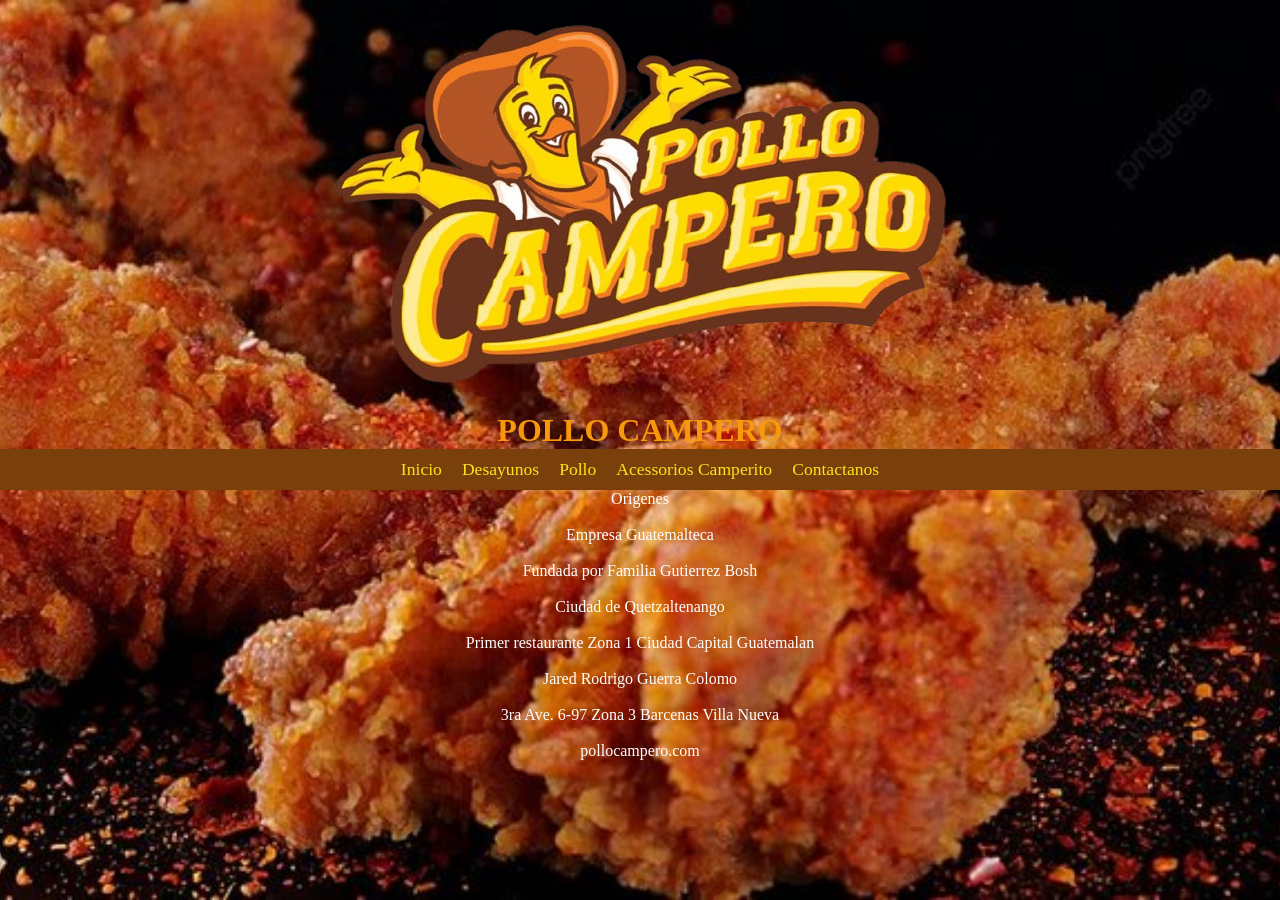
<file: index.html>
<!DOCTYPE html>
<html lang="en">
<head>
    <link rel="stylesheet" href="CSS/style.css">
    <meta charset="UTF-8">
    <meta name="viewport" content="width=device-width, initial-scale=1.0">
    <title>POLLO CAMPERO</title>
</head>
<body>
    <header>
        <center>
             <div class="titulo">
                <img src="img/pollo.png" >
                <h1><b>POLLO CAMPERO</b></h1>
            </div>
        </center>
        <div class="barras">
            <button onclick="abrir_cerrar_menu()" class='boton_menu' id='x'></button> 
        </div>
        
        <nav id="menu" class="desplegable">
            
            <ul>
                <li><a href="index.html">Inicio</a></li>
                <li><a href="desayunos.html">Desayunos</a></li>
                <li><a href="pollo.html">Pollo</a></li>
                <li><a href="items.html">Acessorios Camperito</a></li>
                <li><a href="contac.html">Contactanos</a></li>
                
            </ul>
        </nav>
   
        
    </header>
    <main> 
        <center> Origenes </center> <br>
        <center> Empresa Guatemalteca </center> <br>
        <center> Fundada por Familia Gutierrez Bosh </center> <br>
        <center> Ciudad de Quetzaltenango </center> <br>
        <center> Primer restaurante Zona 1 Ciudad Capital Guatemalan </center> <br>
    </main>
    <script src="java/main.js"></script>
</body>
<footer> 
    <center> Jared Rodrigo Guerra Colomo</center> <br>
    <center> 3ra Ave. 6-97 Zona 3 Barcenas Villa Nueva  </center> <br>
    <center> pollocampero.com </center> <br>
</footer>
</html>
</file>
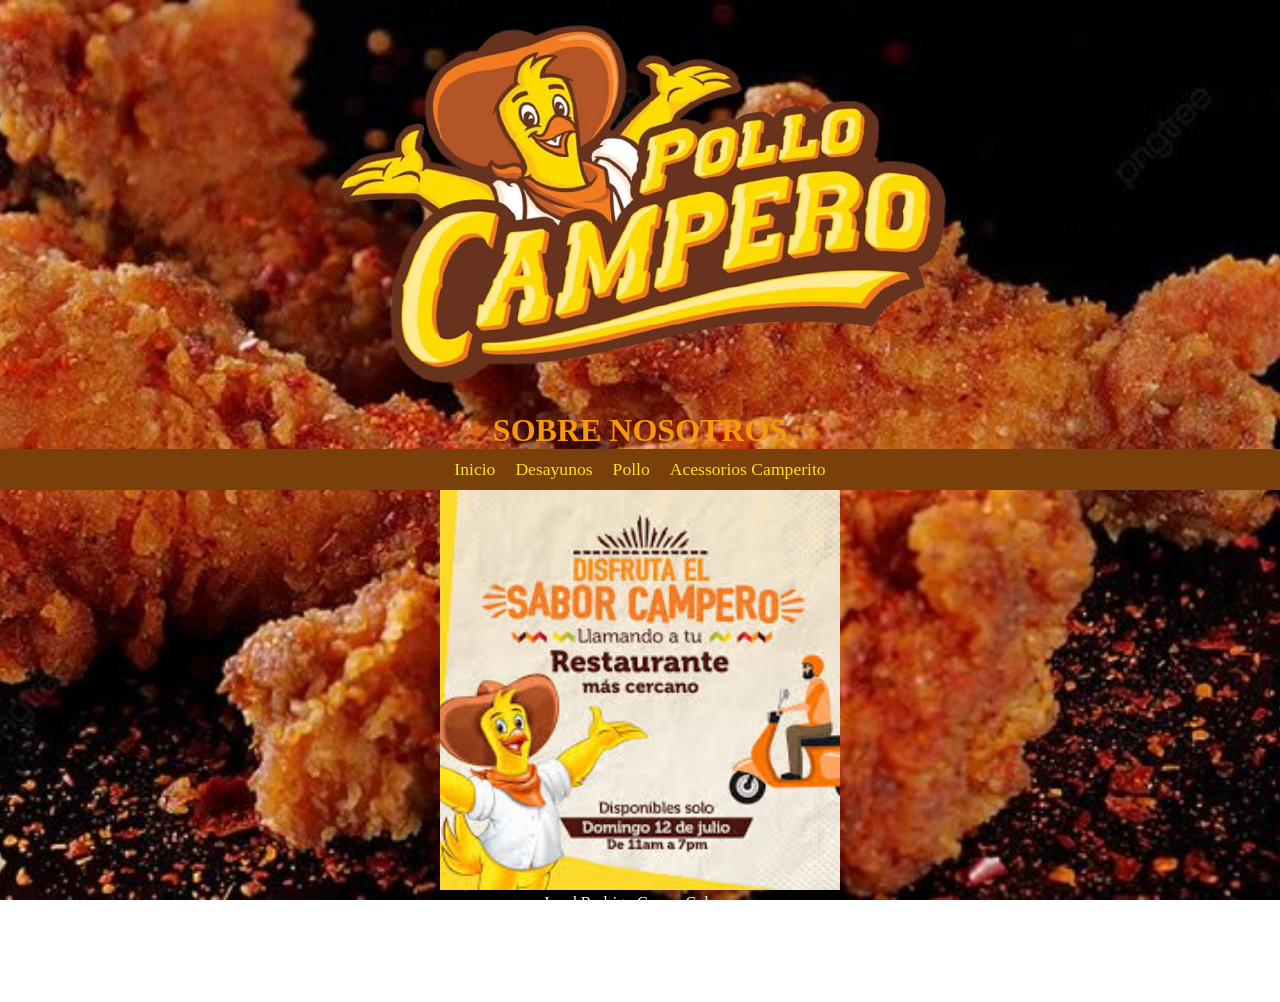
<file: contac.html>
<!DOCTYPE html>
<html lang="en">
<head>
    <link rel="stylesheet" href="CSS/style.css">
    <meta charset="UTF-8">
    <meta name="viewport" content="width=device-width, initial-scale=1.0">
    <title>POLLO CAMPERO</title>
</head>
<body>
    <header>
        <center>
             <div class="titulo">
                <img src="img/pollo.png" >
                <h1><b>SOBRE NOSOTROS</b></h1>
            </div>
        </center>
        <div class="barras">
            <button onclick="abrir_cerrar_menu()" class='boton_menu' id='x'></button> 
        </div>
        
        <nav id="menu" class="desplegable">
            
            <ul>
                <li><a href="index.html">Inicio</a></li>
                <li><a href="desayunos.html">Desayunos</a></li>
                <li><a href="pollo.html">Pollo</a></li>
                <li><a href="items.html">Acessorios Camperito</a></li>
                
                
            </ul>
        </nav>
   
        
    </header>
    <main> 
        <div class="pollous"> 
            <center>
            <img src="img/pollocontac.jpg" width="400px">
            
        </div>
    </main>
    <script src="java/main.js"></script>
</body>
<footer> 
    <center> Jared Rodrigo Guerra Colomo</center> <br>
    <center> 3ra Ave. 6-97 Zona 3 Barcenas Villa Nueva  </center> <br>
    <center> pollocampero.com </center> <br>
</footer>
</html>
</file>
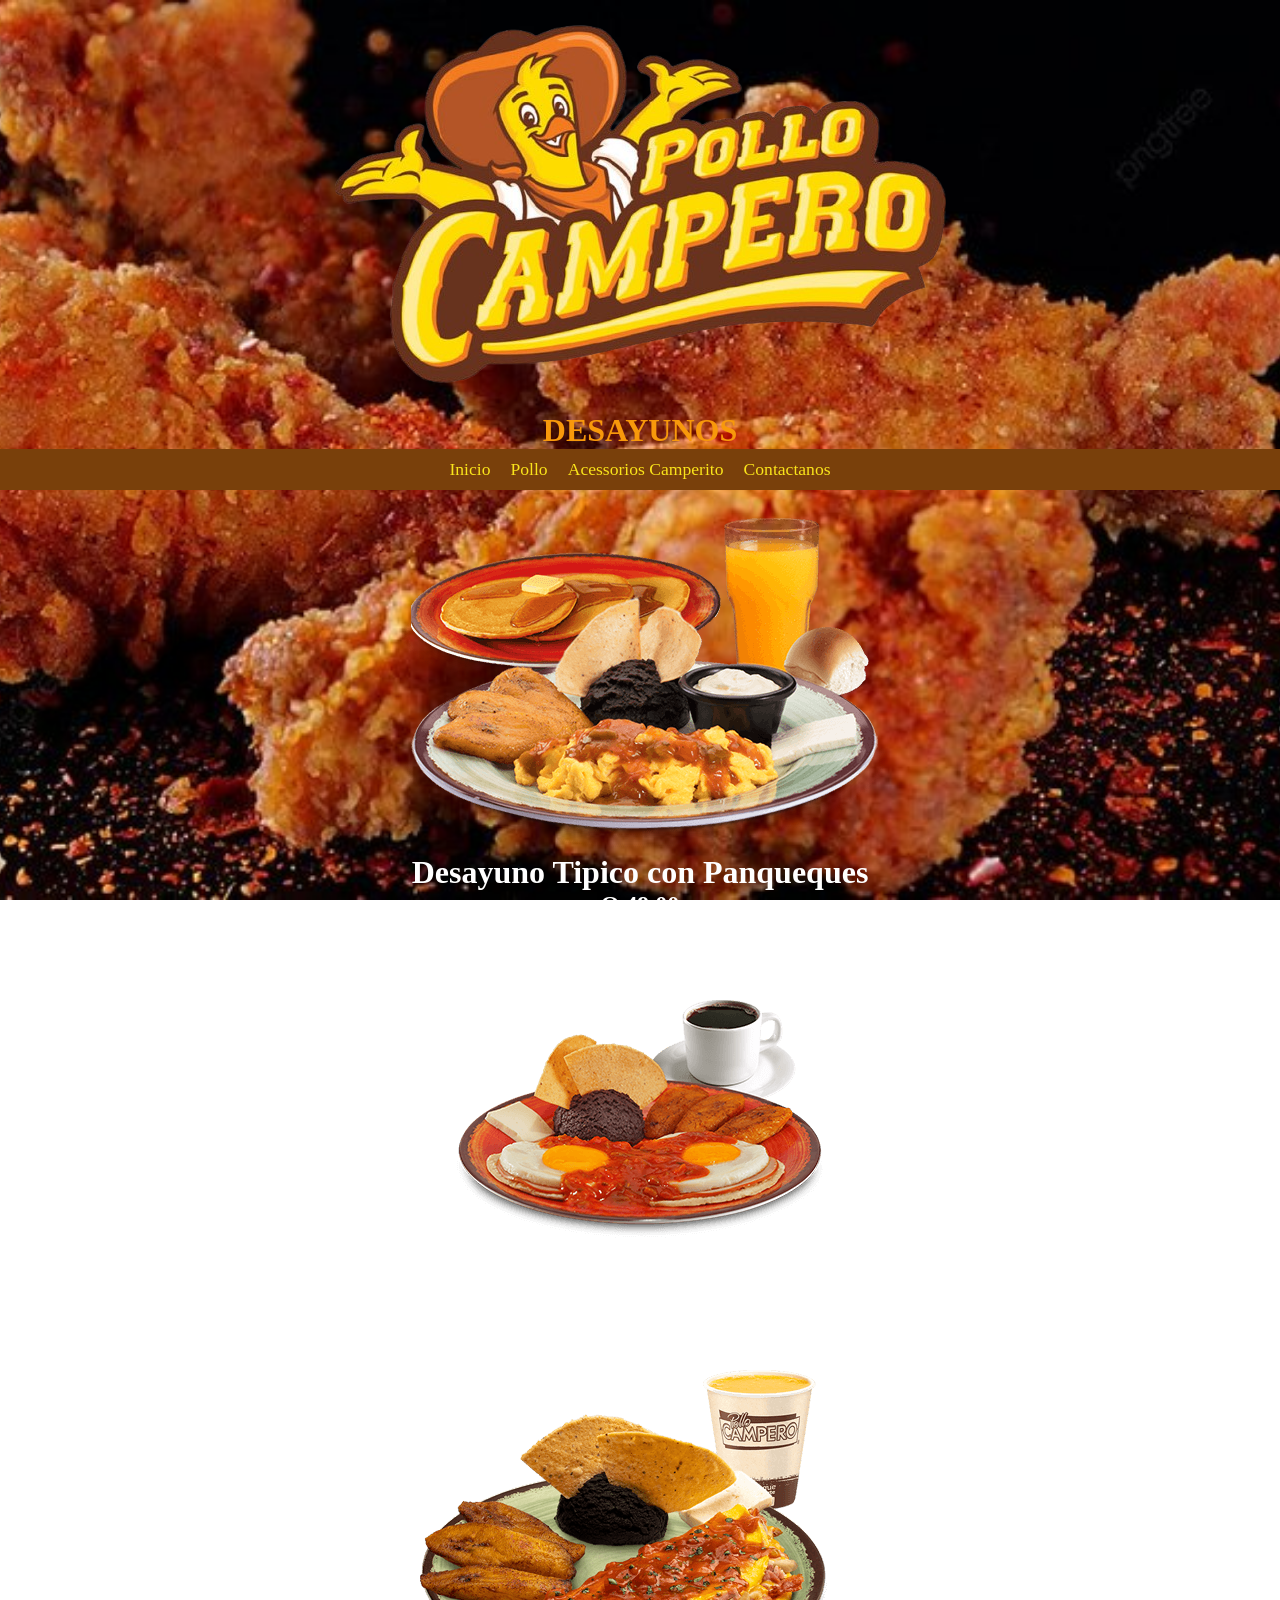
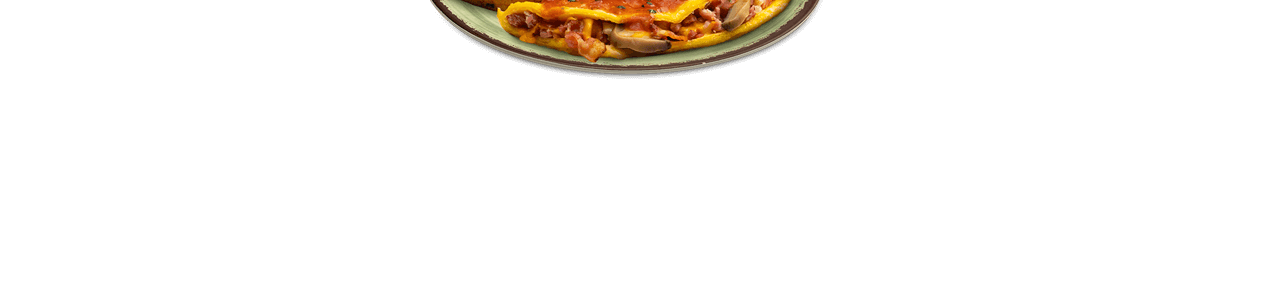
<file: desayunos.html>
<!DOCTYPE html>
<html lang="en">
<head>
    <link rel="stylesheet" href="CSS/style.css">
    <meta charset="UTF-8">
    <meta name="viewport" content="width=device-width, initial-scale=1.0">
    <title>POLLO CAMPERO</title>
</head>
<body>
    <header>
        <center>
             <div class="titulo">
                <img src="img/pollo.png" >
                <h1><b>DESAYUNOS</b></h1>
            </div>
        </center>
        <div class="barras">
            <button onclick="abrir_cerrar_menu()" class='boton_menu' id='x'></button> 
        </div>
        
        <nav id="menu" class="desplegable">
            
            <ul>
                <li><a href="index.html">Inicio</a></li>
               
                <li><a href="pollo.html">Pollo</a></li>
                <li><a href="items.html">Acessorios Camperito</a></li>
                <li><a href="contac.html">Contactanos</a></li>
                
            </ul>
        </nav>
   
        
    </header>
    <main> 
        <div class="desayuno1"> 
            <center>
            <img src="img/desayuno1.png">
            <h1> Desayuno Tipico con Panqueques</h1>
            <h2> Q.49.00</h2>
            </center>
        </div>
        <div class="desayuno2"> 
            <center>
            <img src="img/desayuno2.png">
            <h1> Huevos Rancheros</h1>
            <h2> Q.42.00</h2>
            </center>
        </div>
        <div class="desayuno3"> 
            <center>
            <img src="img/desayuno3.png">
            <h1> Omelette Tipico</h1>
            <h2> Q.52.00</h2>
            </center>
        </div>
    </main>
    <script src="java/main.js"></script>
</body>

<footer> 
    <br>
    <center> Jared Rodrigo Guerra Colomo</center> <br>
    <center> 3ra Ave. 6-97 Zona 3 Barcenas Villa Nueva  </center> <br>
    <center> pollocampero.com </center> <br>
</footer>
</html>
</file>
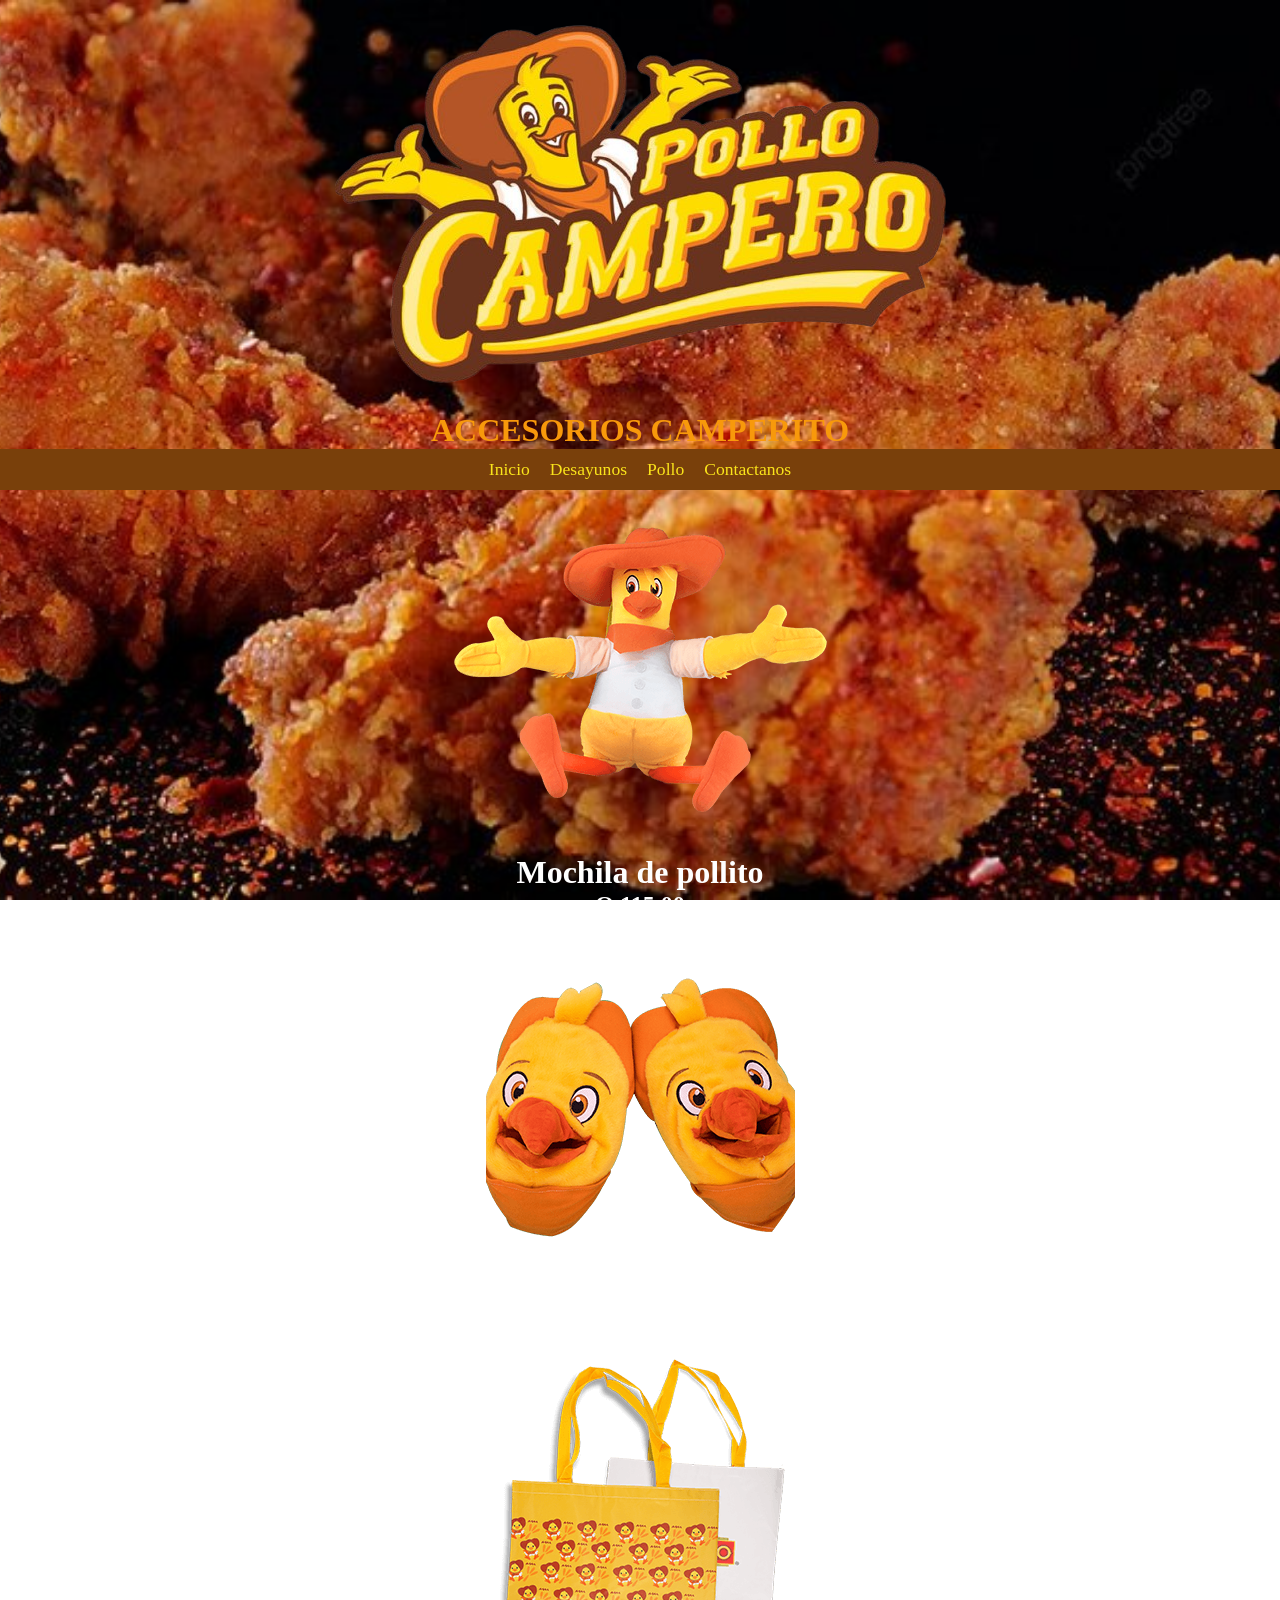
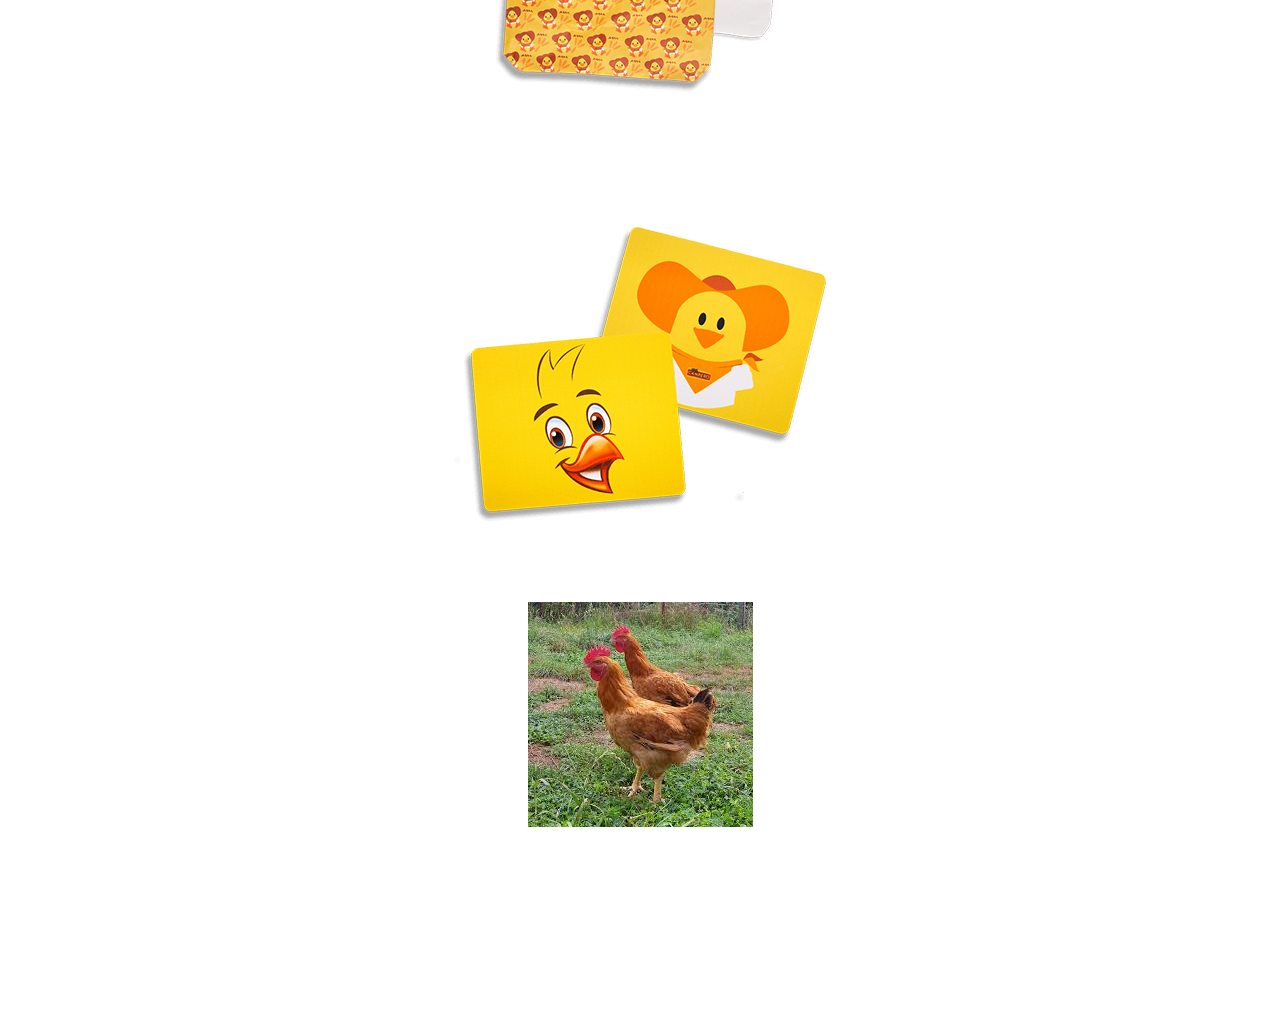
<file: items.html>
<!DOCTYPE html>
<html lang="en">
<head>
    <link rel="stylesheet" href="CSS/style.css">
    <meta charset="UTF-8">
    <meta name="viewport" content="width=device-width, initial-scale=1.0">
    <title>POLLO CAMPERO</title>
</head>
<body>
    <header>
        <center>
             <div class="titulo">
                <img src="img/pollo.png" >
                <h1><b>ACCESORIOS CAMPERITO</b></h1>
            </div>
        </center>
        <div class="barras">
            <button onclick="abrir_cerrar_menu()" class='boton_menu' id='x'></button> 
        </div>
        
        <nav id="menu" class="desplegable">
            
            <ul>
                <li><a href="index.html">Inicio</a></li>
                <li><a href="desayunos.html">Desayunos</a></li>
                <li><a href="pollo.html">Pollo</a></li>
                <li><a href="contac.html">Contactanos</a></li>
                
            </ul>
        </nav>
   
        
    </header>
    <main> 
        <div class="acces1"> 
            <center>
            <img src="img/acc1.png">
            <h1> Mochila de pollito</h1>
            <h2> Q.115.00</h2>
            </center>
        </div>
        <div class="acces2"> 
            <center>
            <img src="img/acc2.png">
            <h1> Pantuflas de pollito</h1>
            <h2> Q.120.00</h2>
            </center>
        </div>
        <div class="acces3"> 
            <center>
            <img src="img/acc3.png">
            <h1> Bolsa Pollito</h1>
            <h2> Q.50.00</h2>
            </center>
        </div>
        <div class="acces4"> 
            <center>
            <img src="img/acc4.png">
            <h1> MousePad Pollito</h1>
            <h2> Q.25.00</h2>
            </center>
        </div>
        <div class="acces5"> 
            <center>
            <img src="img/acc5.jpg">
            <h1> Gallina Campero</h1>
            <h2> Q.85.00</h2>
            </center>
        </div>
        <br>
    </main>
    <script src="java/main.js"></script>
</body>
<footer> 
    <center> Jared Rodrigo Guerra Colomo</center> <br>
    <center> 3ra Ave. 6-97 Zona 3 Barcenas Villa Nueva  </center> <br>
    <center> pollocampero.com </center> <br>
</footer>
</html>
</file>
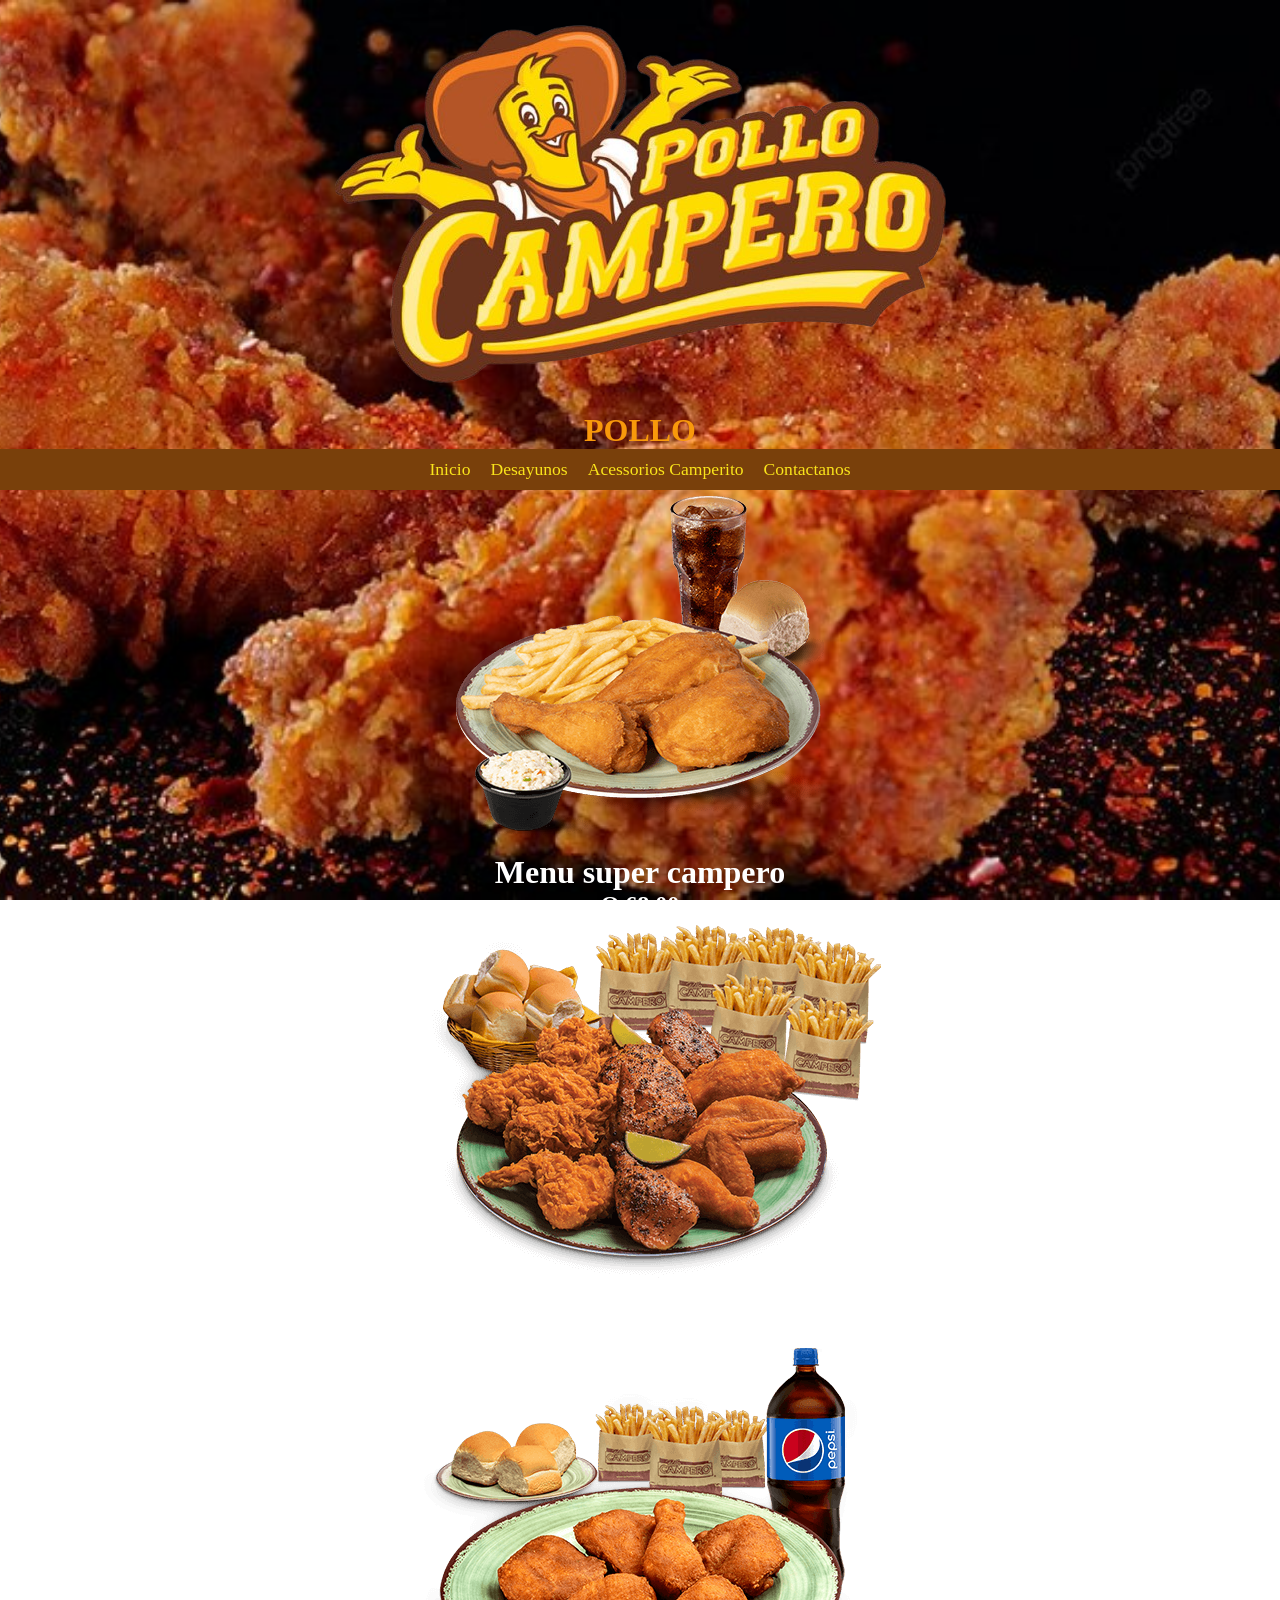
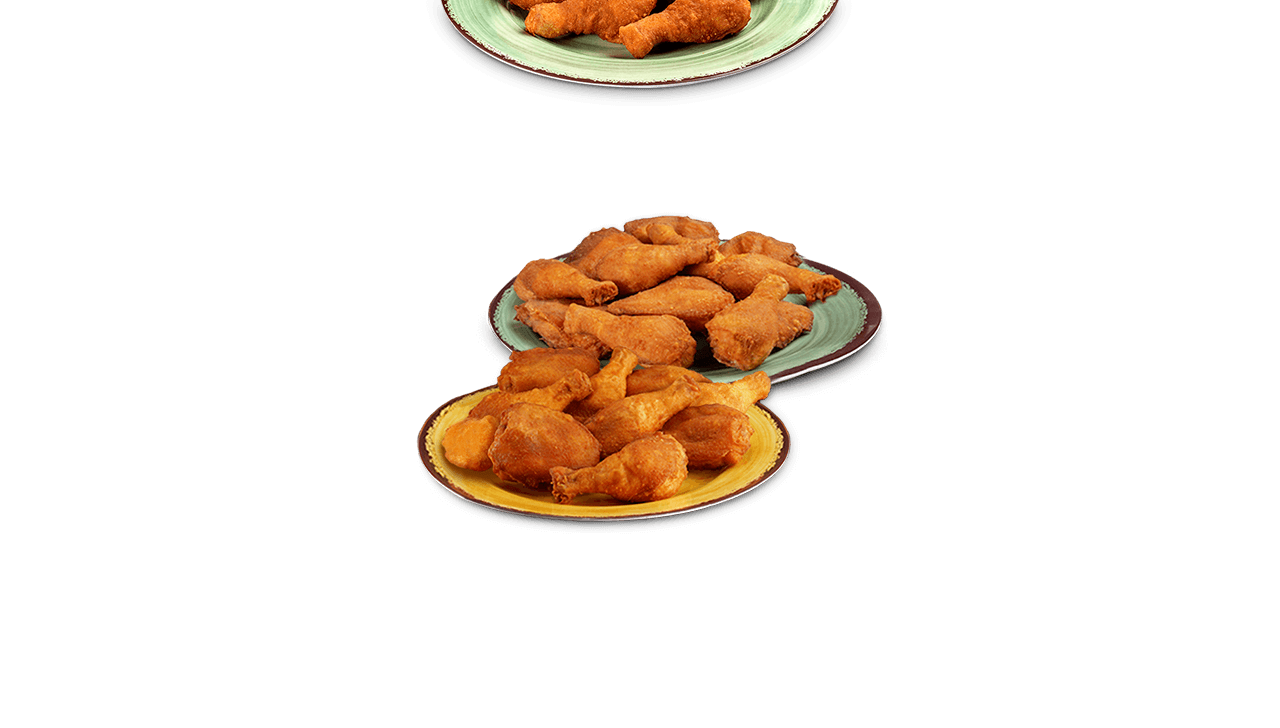
<file: pollo.html>
<!DOCTYPE html>
<html lang="en">
<head>
    <link rel="stylesheet" href="CSS/style.css">
    <meta charset="UTF-8">
    <meta name="viewport" content="width=device-width, initial-scale=1.0">
    <title>POLLO CAMPERO</title>
</head>
<body>
    <header>
        <center>
             <div class="titulo">
                <img src="img/pollo.png" >
                <h1><b>POLLO</b></h1>
            </div>
        </center>
        <div class="barras">
            <button onclick="abrir_cerrar_menu()" class='boton_menu' id='x'></button> 
        </div>
        
        <nav id="menu" class="desplegable">
            
            <ul>
                <li><a href="index.html">Inicio</a></li>
                <li><a href="desayunos.html">Desayunos</a></li>
              
                <li><a href="items.html">Acessorios Camperito</a></li>
                <li><a href="contac.html">Contactanos</a></li>
                
            </ul>
        </nav>
   
        
    </header>
    <main> 
        <div class="menucam1"> 
            <center>
            <img src="img/menu1.png">
            <h1> Menu super campero</h1>
            <h2> Q.68.00</h2>
            </center>
        </div>
        <div class="menucam2"> 
            <center>
            <img src="img/menu2.png">
            <h1> Combo 12 piezas</h1>
            <h2> Q.235.00</h2>
            </center>
        </div>
        <div class="menucam3"> 
            <center>
            <img src="img/menu3.png">
            <h1> Combo 10 piezas</h1>
            <h2> Q.205.00</h2>
            </center>
        </div>
        <div class="menucam4"> 
            <center>
            <img src="img/menu4.png">
            <h1> 21 piezas de pollo</h1>
            <h2> Q.264.00</h2>
            </center>
        </div>
    </main>
    <script src="java/main.js"></script>
</body>

<footer> 
    <br>
    <center> Jared Rodrigo Guerra Colomo</center> <br>
    <center> 3ra Ave. 6-97 Zona 3 Barcenas Villa Nueva  </center> <br>
    <center> pollocampero.com </center> <br>
</footer>
</html>
</file>
<file: CSS/style.css>
main{
    color: white;
}
footer{
    color: white;
}
*{
    margin: 0;
    padding: 0;
    box-sizing: border-box
}

body{
   background-image: url(pollo1.jpg);
    background-position: center;
    background-repeat: no-repeat;
    background-size: cover;
    background-attachment: fixed;
}

.barras{display: none;}
.desplegable{background: #79400b;}
ul{
    display: flex;
    flex-direction: row;
    justify-content: center;
}
ul li{
    padding: 10px;
    list-style: none;
}
ul li a{  color: rgb(250, 228, 27);
    text-decoration: none;
    display: block;
    margin: auto;
    text-align: center;
    font-size: 1.1rem;
}
nav ul li:hover{background: #fca402; }
@media (max-width: 850px) {
.barras{
    background-color: #79400b;
    display: block;
}
.desplegable{
    background: none;
    transform: translate(-100%);
    transition: 0.5s;
    font-size: 1.5rem;
    width: 50%;
}
ul{
    display: flex;
    flex-direction: column;
    height: 100vh;
}
a{
    padding: 0;
}
a{
    font-size: 1.5rem;
    padding: 20px 0px 20px 20px;
    display: block;
    text-align: center;
}
.boton_menu{
    background-image: url(vectorb.png);
    background-color: #79400b;
    background-repeat: no-repeat;
    height: 30px;
    width: 30px;
    background-size: 30px 30px;
    background-position: center;
}
button{
    margin: 5px;
    border: none;
    margin: 10px 10px 10px 10px;
}
.abrir_menu{
    background: rgba(30, 30, 30, 0.6);
    backdrop-filter: blur(2px);
    transform: translate(0%);
    width: 50%;
    transition: 0.5s;
}
.colocar_x{
    background-image: url(xsinfondo.png);
    background-color: #1e1e1e;
    background-repeat: no-repeat;
    height: 30px;
    width: 30px;
    background-size: 30px 30px;
    background-position: center;
}
@media (max-width: 500px){
    .desplegable{
        width: 100%;
        height: 100vh;
        font-size: 1.6rem;
    }
}
}

.titulo{
    color: rgb(248, 153, 11);
}
:is(.desayuno1, .desayuno2, .desayuno3){
    background-position: center;
    background-repeat: no-repeat;
    background-size: cover;
    background-attachment: fixed;
}
</file>
